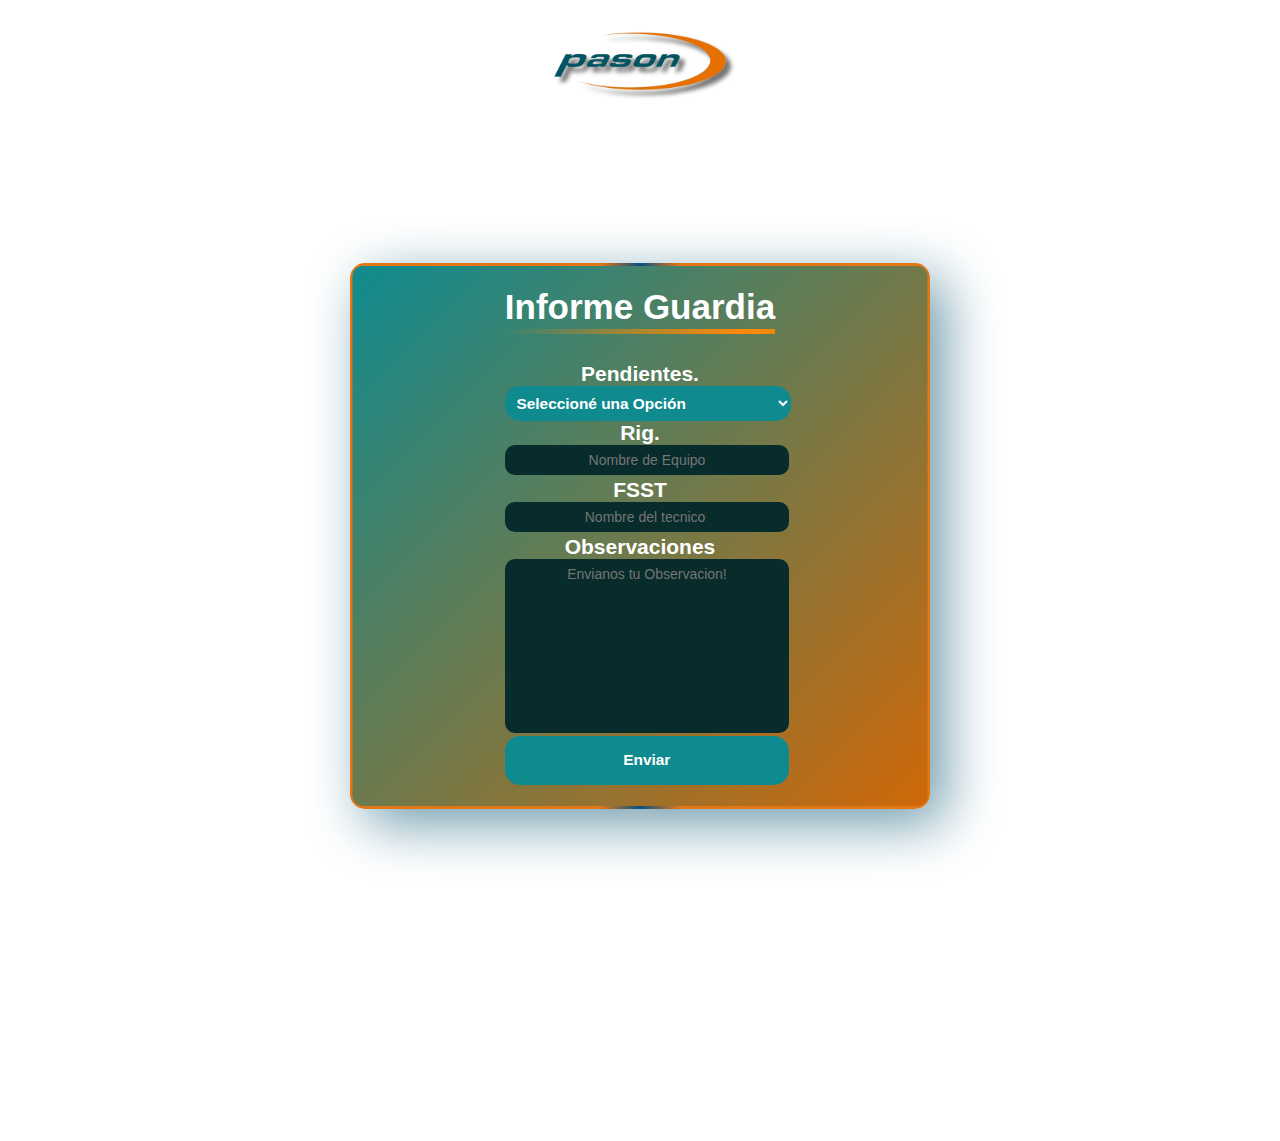
<file: index.html>
<!DOCTYPE html>
<html lang="en">
<head>
    <meta charset="UTF-8">
    <meta name="viewport" content="width=device-width, initial-scale=1.0">
    <title>Pason</title>
    <link rel="stylesheet" href="style.css">
    <link rel="stylesheet" href="https://cdnjs.cloudflare.com/ajax/libs/font-awesome/6.4.0/css/all.min.css" integrity="sha512-iecdLmaskl7CVkqkXNQ/ZH/XLlvWZOJyj7Yy7tcenmpD1ypASozpmT/E0iPtmFIB46ZmdtAc9eNBvH0H/ZpiBw==" crossorigin="anonymous" referrerpolicy="no-referrer" />
    <link rel="stylesheet" href="success.html">
</head>
<body>
    <a href="success.html"></a>
    <div class="imgP">
        <img src="pason-logo-removebg-preview.png" alt="">
    </div>
  
  
    <section class="pason1">
  
        <div class="pasoncont">
            <form action="https://formsubmit.co/saferiquelmene@gmail.com" method="POST" >
   <h1> Informe Guardia </h1>
   <h3>Pendientes.</h3>
    <select class="list1">
        <option value="name"> Seleccioné una Opción</option>
        <option value="name">Si</option>
        <option value="name">No</option>
    </select>

       <h4>Rig.</h4>
       <textarea 
name="name"  
cols="10" 
rows="1"
placeholder="Nombre de Equipo"
>
</textarea>

<h4>FSST</h4>
<textarea 
name="name"  
cols="2" 
rows="1"
placeholder="Nombre del tecnico "
>
</textarea>
<div class="textarea3">
<h4>Observaciones</h4>
<div class="textarea3">
<textarea 
name="comements"  
cols="20" 
rows="10"
placeholder="Envianos tu Observacion!"
>
</textarea>
</div>
<button>Enviar</button>
</form>
</div>
</section>  
</body>
</html>
</file>
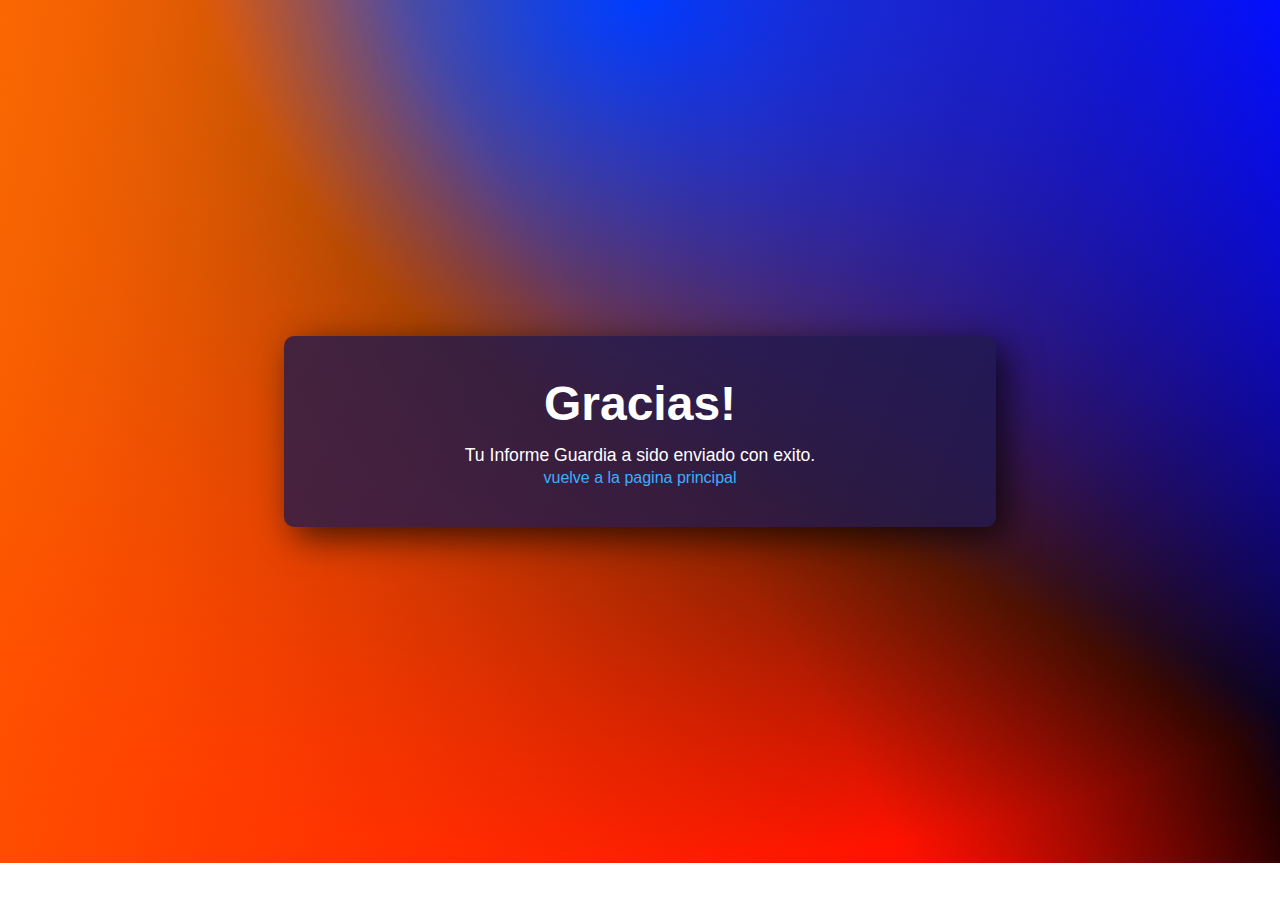
<file: success.html>
<!DOCTYPE html>
<html lang="en">
<head>
    <meta charset="UTF-8">
    <meta name="viewport" content="width=device-width, initial-scale=1.0">
    <title>Pason</title>
    <link rel="stylesheet" href="style.css">
</head>
<body>
    <script src="script.js"></script>
    <div class="success">
        <div>
            <h1>Gracias!</h1>
            <P>Tu Informe Guardia a sido enviado con exito.</P>
            <a href="index.html">vuelve a la pagina principal</a>
            
        </div>
          
    </div>
    
</body>
</html>
</file>
<file: style.css>
body{
    background:rgb(255, 255, 255);
    font-family:Arial, Helvetica, sans-serif;
   text-align: center;
 

   
}

*{
    margin: 0;
    padding: 0;
    }
img{
    margin-top: -35px;
   filter: drop-shadow(5px 5px 2px #777);
     height: 15%;
     width: 15%;
     max-width: 40%;
}
.pason1{
    padding: 2.5em;
    min-height: 100vh;
    display: flex;
    justify-content: center;
    align-items: center;
}
.pasoncont{
    display: flex;
    justify-content: center;
    align-items: center;
    margin-top: -230px;
    position: relative;
    background: #df6f07f1;
    padding: 1.5em 2.5em;
    color: #fff;
    border-radius: 15px;
    overflow: hidden;
    box-shadow: 15px 15px 55px rgb(110, 154, 172);
    width: 70%;
    max-width: 500px;

}
.pasoncont .list1{
    margin: 0% auto;
    width: 106%;
   padding: 0.5em;
    font-family: sans-serif;
    display: block;
    color: #ffffff;
    background-color: #0f8b8f;
    border-radius: 15px;
    border: 0;
    font-weight: bold;
    cursor: pointer;
    font-size: 1.1em; 


}

form,.pasoncont h1{
    font-size: 2.5em;
    position: relative;
    z-index: 2;
}
.pasoncont h1{
    margin-bottom: 1em;

}
.pasoncont h1::before{
    content: "";
    position: absolute;
    bottom: -0.2em;
    left:0;
    background-size: 180% 100%;
    background-image: linear-gradient(
        90deg,
        transparent,
        #ff8a05,
        transparent
    );
    width: 100%;
    height: 5px;
    animation: 
    movingLight 3s linear infinite;
}
@keyframes movingLight{
    0%{
        background-position: 0% 0%;

    }
    50% {
        background-position: 100% 0%;
    }
    100%{
        background-position: 0% 0%;
    }

}

.pasoncont::before,
.pasoncont::after{
    content: "";
    position: absolute;
    top: 50%;
    left: 50%;
    transform: translate(-50%, -50%);
}

.pasoncont::before{
    background-image: linear-gradient(-45deg, #cf6808, #0f8b8f);
    width: calc(100% - 5px);
    height: calc(100% - 5px);
    border-radius: 10px;
    z-index: 1;
}
.pasoncont::after{
    background-image: linear-gradient(
        90deg,
        transparent,
        #095083,
        transparent
    );
    height: 160%;
    width: 5em;
    z-index: 0;
    animation: 3.5s rotate linear infinite;

}
@keyframes rotate {
    100%{
        transform: 
        translate(-50%, -50%) rotate(360deg);
    }
}

.list1{
    margin-bottom:1em ;
}
.pasoncont textarea{
    text-align: center;
    resize: none;
    background: #082c2c;
    width: 100%;
    border-radius: 10px;
    padding: 0.5em;
    font-size: 1em;
    border:none;
    font-family: sans-serif;
    color: rgb(255, 255, 255);
    caret-color: #ff8a05;
   

}
.pasoncont textarea ::placeholder{
    color: #ff8a05;
 }
 .pasoncont textarea:focus{
    outline: none;

 }
.pasoncont button{
    font-family: sans-serif;
    display: block;
    color: #ffffff;
    background-color: #0f8b8f;
    padding: 1em 2.5em;
    font-size: 1.1em;
    width: 105%;
    border-radius: 15px;
    border: 0;
    font-weight: bold;
    cursor: pointer;
    transition: 200ms;
}
.pasoncont button:hover{
    background-color: #022930;
    color: black;
}

@media screen and (min-width:400px) {
    .contact-form h1,h3,h4{
        font-size: 1.5em;
    }
}

@media screen and (min-width:500px) {
    form {
        font-size: 14px;
    }
}
/* segunda pagina*/
.success{
    padding: 2.5em;
    min-height: 87vh;
    display: flex;
    justify-content: center;
    align-items: center;
  
       
        margin: 0;
        --x: calc(var(--posX, 0) * 1px);
        --y: calc(var(--posY, 0) * 1px);
        background-image: 
        linear-gradient(115deg, rgb(248, 101, 3), rgb(0, 0, 0)), 
    radial-gradient( 90% 100% at calc( 50% + var(--x)) calc( 0% + var(--y)), rgb(0, 183, 255), rgb(255, 132, 17)), 

    linear-gradient(60deg, rgb(255, 123, 0), rgb(6, 64, 255));
  background-blend-mode: overlay, overlay, difference, difference, difference, normal;

}

.success > div{
    position: relative;
    background: #21194ecc;
    padding: 2.5em 3.5em;
    color: #fff;
    border-radius: 10px;
    overflow: hidden;
    box-shadow: 10px 10px 35px rgba(0, 0, 0, .7);
    width: 100%;
    max-width: 600px;
}
.success h1{
    font-size: 3em;
    margin-bottom: 0.2em;
}
.success p{
    line-height: 1.6em;
    font-size: 1.1em;
}
.success a{
    color: #3daeff;
    text-decoration: none;
}
</file>
